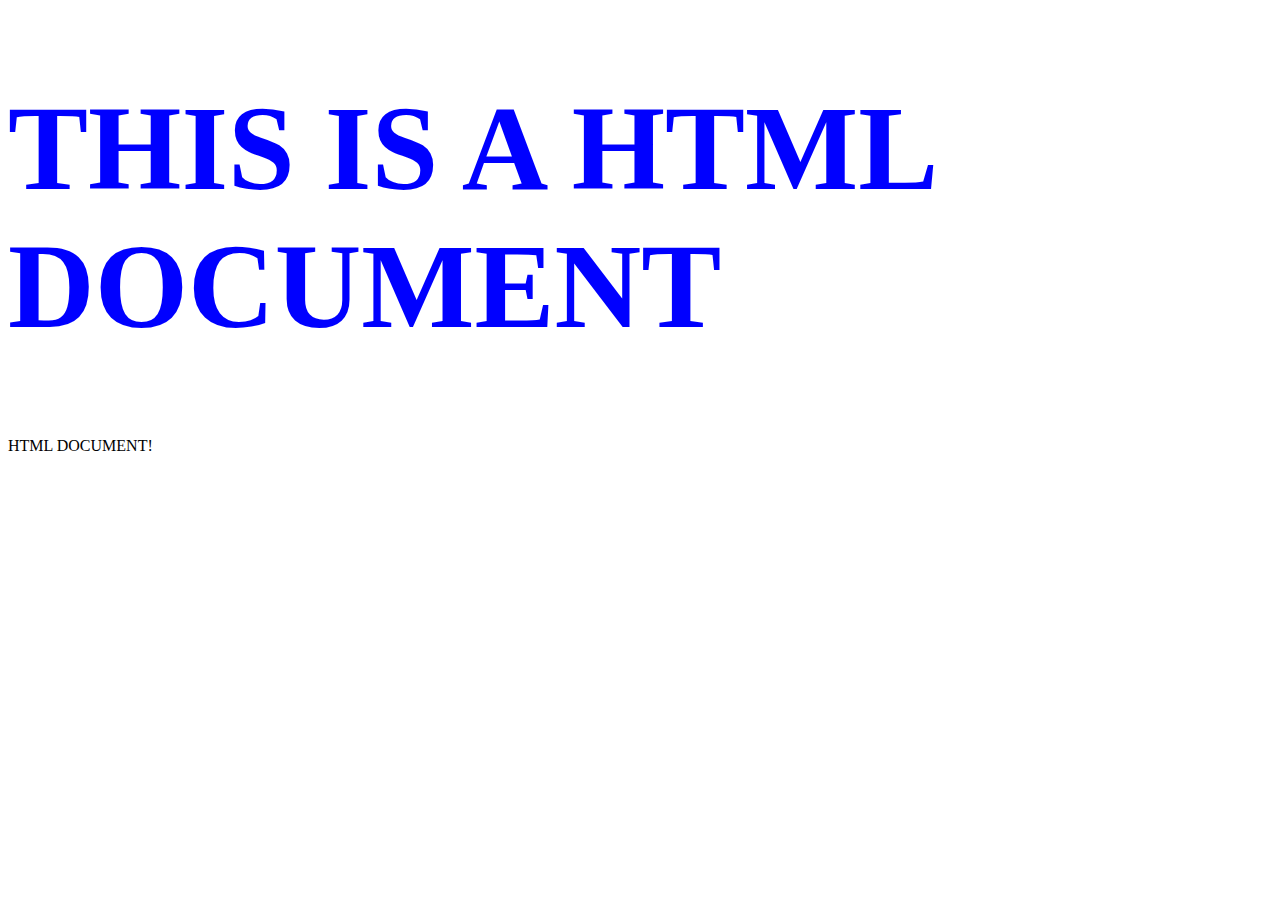
<file: lib/src/index.html>
<!DOCTYPE html>
<!-- Copyright 2013 The Flutter Authors. All rights reserved.
Use of this source code is governed by a BSD-style license that can be
found in the LICENSE file. -->
<html lang="en">
<head>
<title>Load file or HTML string example</title>
<link rel="stylesheet" href="style.css" />
</head>
<body>

<h1>THIS IS A HTML DOCUMENT</h1>
<p>
HTML DOCUMENT!
</p>

</body>
</html>
</file>
<file: lib/src/style.css>
h1 {
    color: blue;
    font-size: 120px;
 }
</file>
